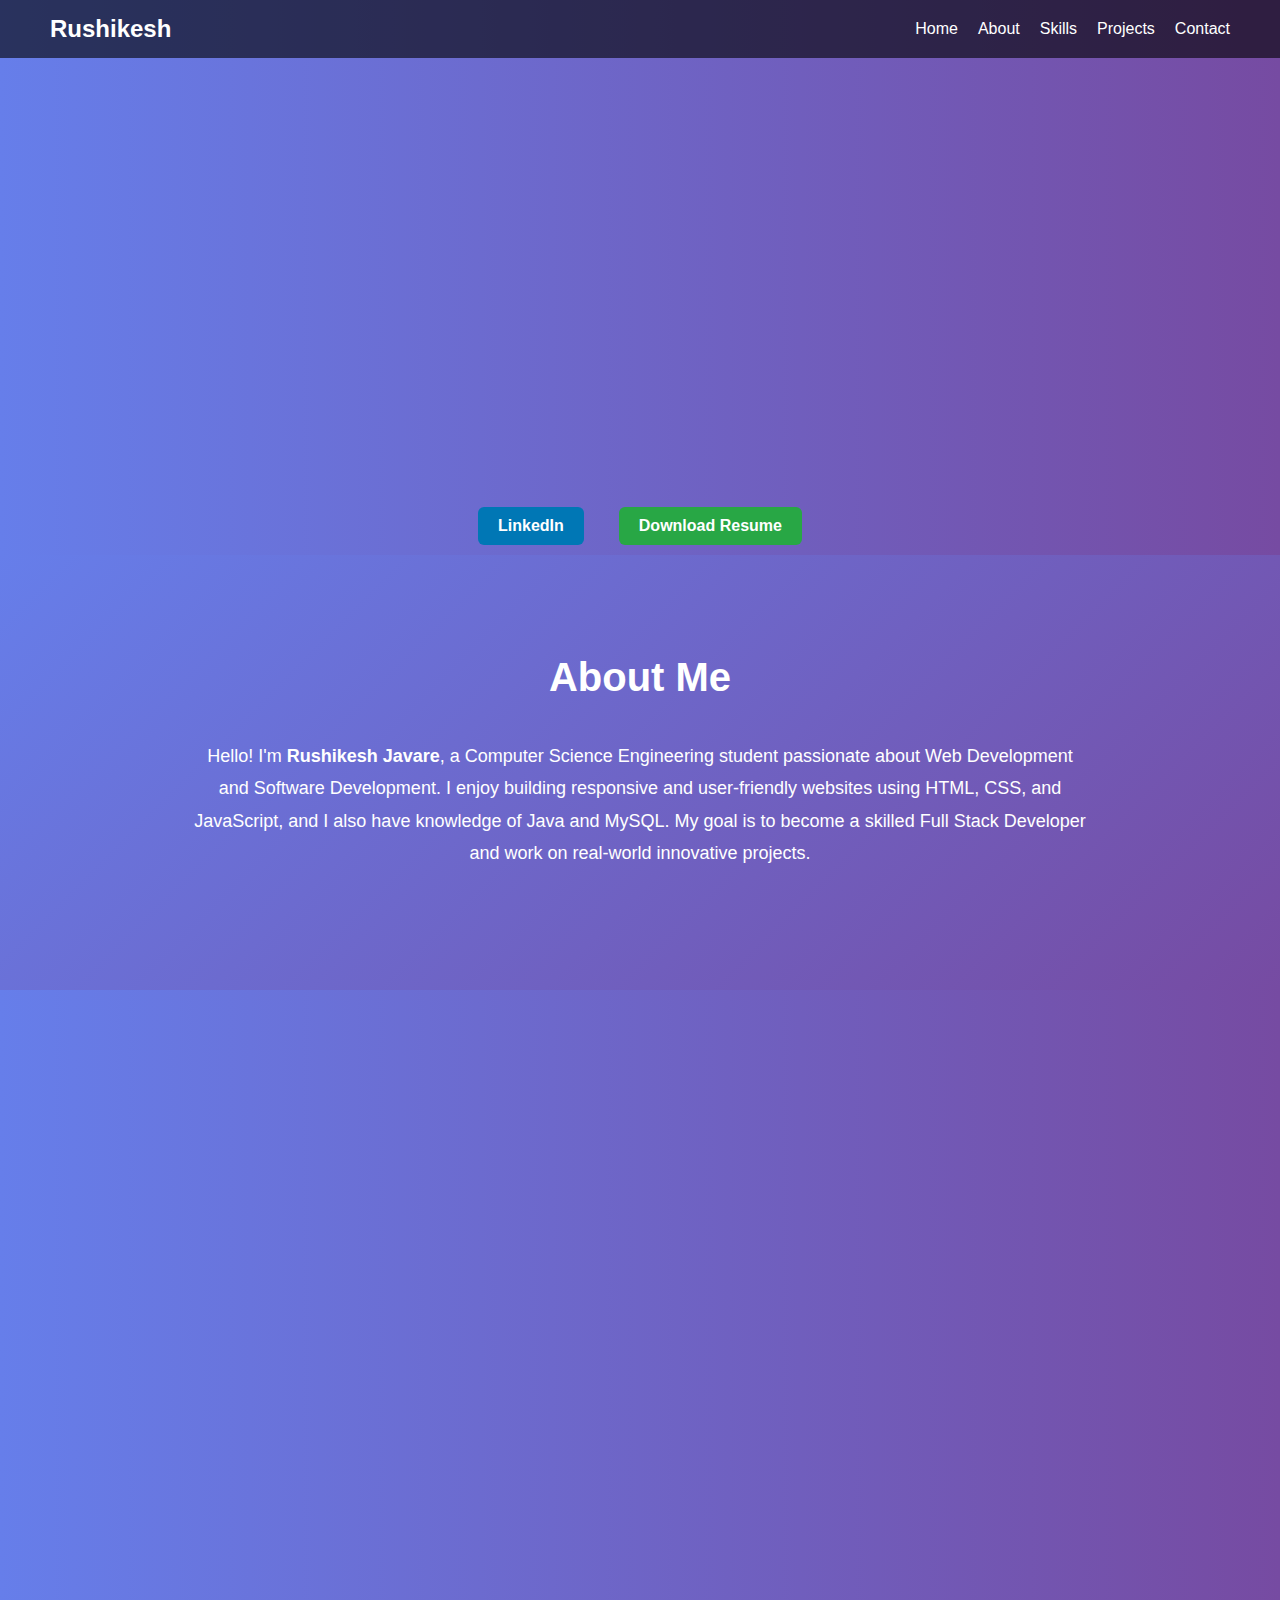
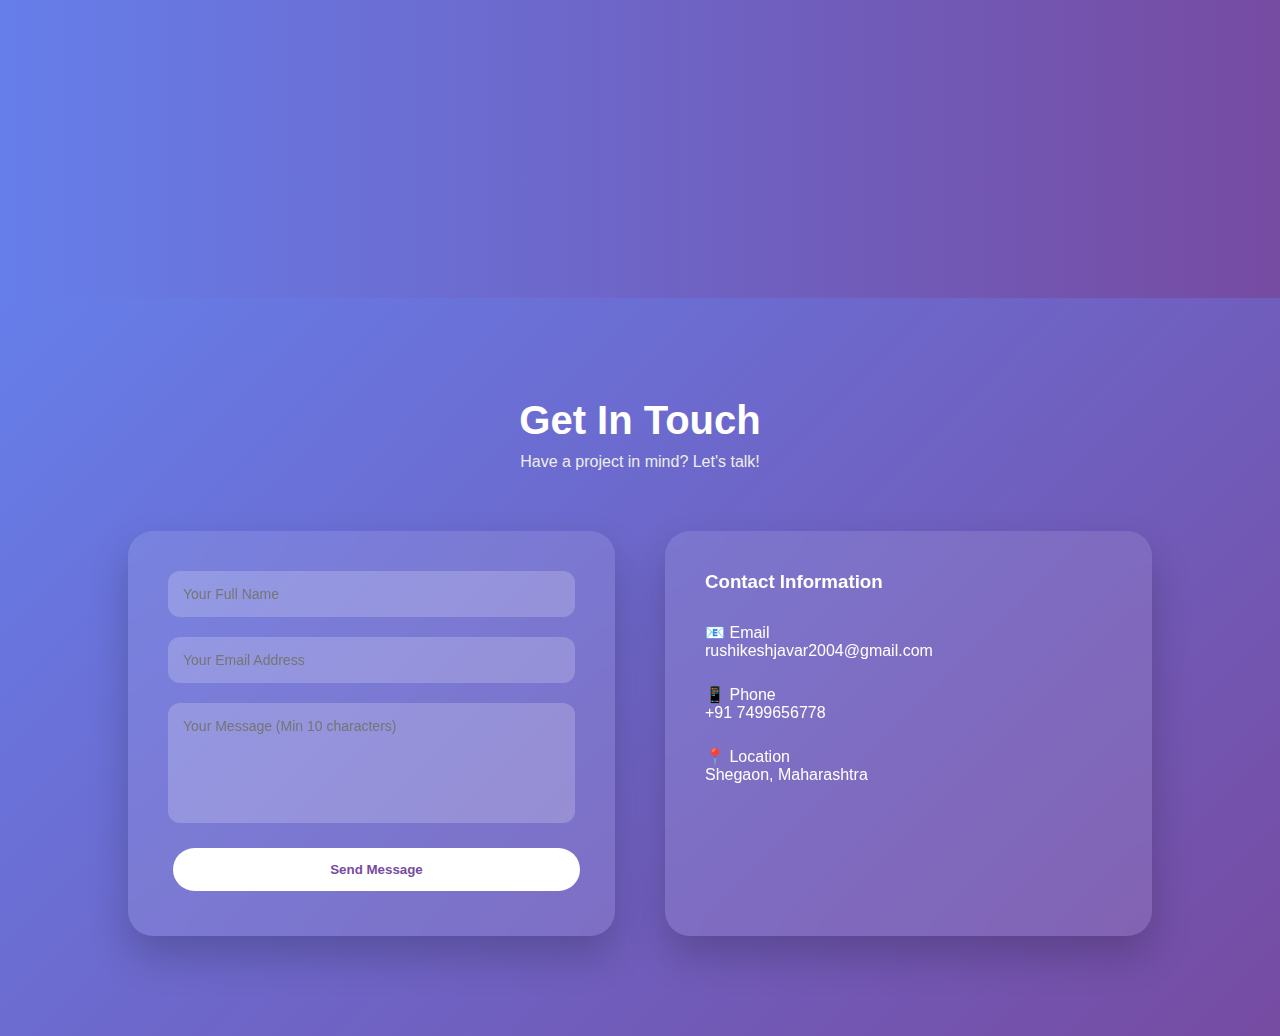
<file: index.html>
<!DOCTYPE html>
<html lang="en">
<head>
    <meta charset="UTF-8">
    <title>Rushikesh Portfolio</title>
    <meta name="viewport" content="width=device-width, initial-scale=1.0">
    <link rel="stylesheet" href="style.css">
</head>
<body>

<!-- Navbar -->
<nav>
    <h2 class="logo">Rushikesh</h2>
    <div class="menu-toggle" onclick="toggleMenu()">☰</div>
    <ul id="nav-links">
        <li><a href="#home">Home</a></li>
        <li><a href="#about">About</a></li>
        <li><a href="#skills">Skills</a></li>
        <li><a href="#projects">Projects</a></li>
        <li><a href="#contact">Contact</a></li>
    </ul>
</nav>

   


    <section id="home" class="section">
    <img src="profile.jpg" alt="Rushikesh" class="profile-pic">

    <h1>Hello, I'm <span id="typing"></span></h1>
    <p>Computer Science Engineering Student</p>
</section>

<section>

<div class="button-group">
 

    <a class="btn linkedin-btn"
       href="https://www.linkedin.com/in/rushikesh-javare-511185348"
       target="_blank">
       LinkedIn
    </a>

    <a class="btn resume-btn"
       href="Rushikesh_Resume.pdf"
       download>
       Download Resume
    </a>
</div>
</section>

<section id="about" class="about">
    <div class="about-container">
        <h2>About Me</h2>

        <p class="about-text">
            Hello! I'm <b>Rushikesh Javare</b>, a Computer Science Engineering student passionate about Web Development and Software Development. I enjoy building responsive and user-friendly websites using HTML, CSS, and JavaScript, and I also have knowledge of Java and MySQL. My goal is to become a skilled Full Stack Developer and work on real-world innovative projects.
        </p>

    </div>
</section>
<!-- Skills -->
<section id="skills" class="section light-bg">
    <h2>My Skills</h2>
    <div class="card-container">
        <div class="card">HTML</div>
        <div class="card">CSS</div>
        <div class="card">JavaScript</div>
        <div class="card">Java</div>
        <div class="card">SQL</div>
    </div>
</section>

<!-- Projects -->
<section id="projects" class="section">
    <h2>My Project</h2>

    <div class="card-container">

        <!-- Project 1 -->
        <div class="card">
            <h3>SecureLife Insurance Website</h3>
            <p style="margin-top:10px; font-size:14px;">
                A responsive insurance website built using HTML and CSS.
                It provides health, life, and vehicle insurance services
                with clean UI design and structured layout.
            </p>

            <br>

            <a href="https://rushikeshjavare2004-dot.github.io/rushikesh-javare-/" target="_blank">
                <button>Live Demo</button>
            </a>

            <a href="https://github.com/rushikeshjavare2004-dot/rushikesh-javare-" target="_blank">
                <button>GitHub</button>
            </a>
        </div>

        <!-- Project 2 -->
        <div class="card">
            <h3>Sport Matchmaking System</h3>
            <p style="margin-top:10px; font-size:14px;">
                A web-based platform that connects players and teams 
                for organizing sports matches. Currently under development.
            </p>

            <br>

            <button style="background:#facc15; color:black;">
                🚧 Currently Working
            </button>
        </div>

    </div>
</section>
        <!-- Contact Info -->
       <section id="contact" class="contact">
    <h2>Get In Touch</h2>
    <p class="subtitle">Have a project in mind? Let's talk!</p>

    <div class="contact-wrapper">

        <!-- Left Form -->
        <div class="form-box">
            <input type="text" placeholder="Your Full Name">
            <input type="email" placeholder="Your Email Address">
            <textarea placeholder="Your Message (Min 10 characters)"></textarea>
            <button>Send Message</button>
        </div>

        <!-- Right Info -->
        <div class="info-box">
            <h3>Contact Information</h3>

            <div class="info-item">
                📧 <span>Email</span><br>
                <a href="mailto:rushikeshjavar2004@gmail.com">
                    rushikeshjavar2004@gmail.com
                </a>
            </div>

            <div class="info-item">
                📱 <span>Phone</span><br>
                <a href="tel:+917499656778">
                    +91 7499656778
                </a>
            </div>

            <div class="info-item">
                📍 <span>Location</span><br>
                Shegaon, Maharashtra
            </div>
        </div>

    </div>
</section>

<!-- Modal -->
<div id="projectModal" class="modal">
    <div class="modal-content">
        <span class="close" onclick="closeModal()">&times;</span>
        <h2>Portfolio Website</h2>
        <p>This project is built using HTML, CSS, and JavaScript with responsive design and animations.</p>
    </div>
</div>

<script src="app.js"></script>
</body>
</html>
</file>
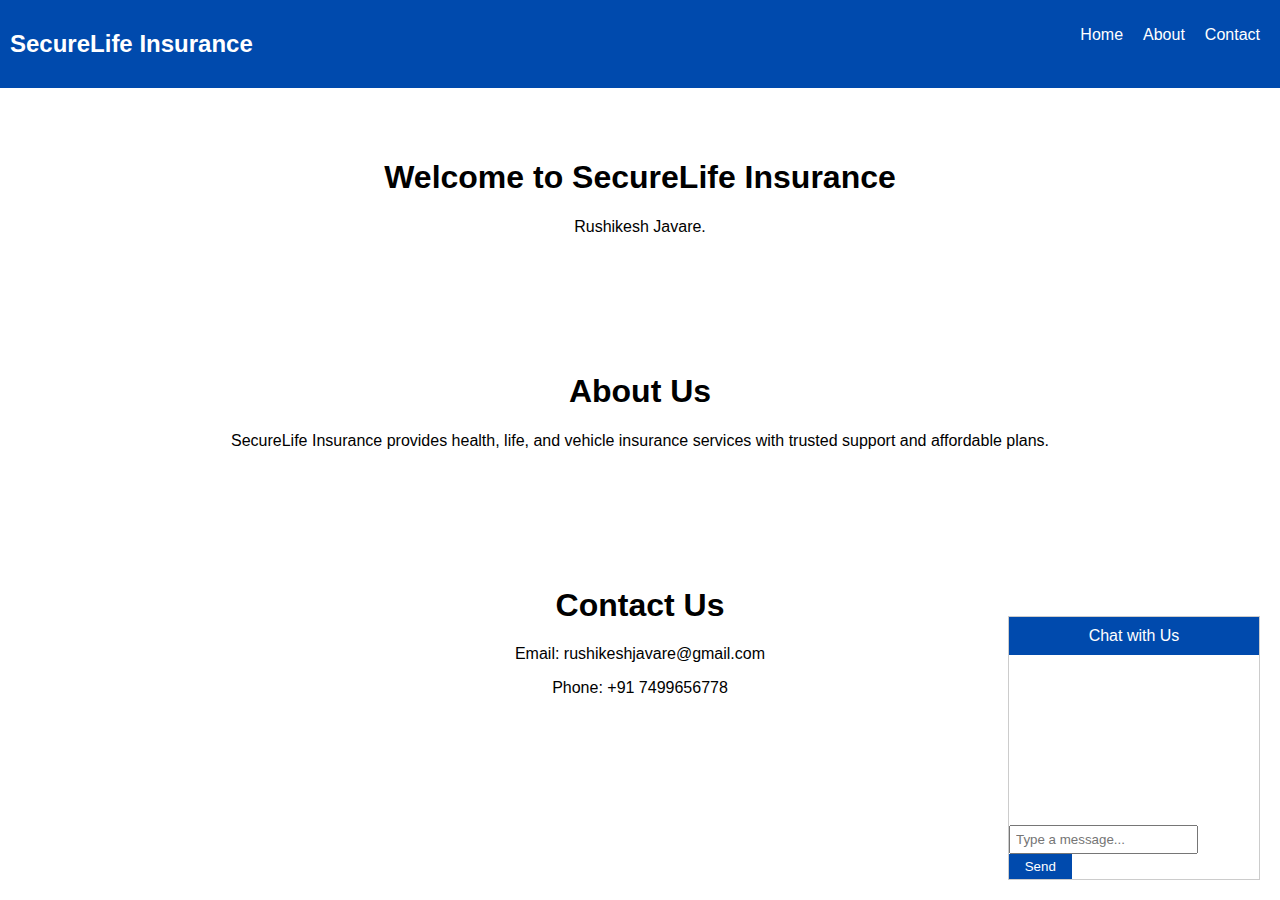
<file: Project folder/index.html>
<!DOCTYPE html>
<html lang="en">
<head>
    <meta charset="UTF-8">
    <title>SecureLife Insurance</title>
    <link rel="stylesheet" href="style.css">
</head>
<body>

<!-- Navigation -->
<nav>
    <h2>SecureLife Insurance</h2>
    <ul>
        <li><a href="#home">Home</a></li>
        <li><a href="#about">About</a></li>
        <li><a href="#contact">Contact</a></li>
    </ul>
</nav>

<!-- Home Section -->
<section id="home" class="section">
    <h1>Welcome to SecureLife Insurance</h1>
    <p>Rushikesh Javare.</p>
</section>

<!-- About Section -->
<section id="about" class="section">
    <h1>About Us</h1>
    <p>
        SecureLife Insurance provides health, life, and vehicle insurance
        services with trusted support and affordable plans.
    </p>
</section>

<!-- Contact Section -->
<section id="contact" class="section">
    <h1>Contact Us</h1>
    <p>Email: rushikeshjavare@gmail.com</p>
    <p>Phone: +91 7499656778</p>
</section>

<!-- Chatbot -->
<div class="chatbot">
    <div class="chat-header">Chat with Us</div>
    <div class="chat-body" id="chatBody"></div>
    <input type="text" id="userInput" placeholder="Type a message..." />
    <button onclick="sendMessage()">Send</button>
</div>

<script src="script.js"></script>
</body>
</html>
</file>
<file: style.css>
html {
    scroll-behavior: smooth;
}

* {
    margin: 0;
    padding: 0;
    box-sizing: border-box;
    font-family: Arial, sans-serif;
}

body {
    background: linear-gradient(to right, #667eea, #764ba2);
    color: white;
}

nav {
    display: flex;
    justify-content: space-between;
    padding: 15px 50px;
    background: rgba(0,0,0,0.6);
    align-items: center;
}

nav ul {
    display: flex;
    list-style: none;
}

nav ul li {
    margin-left: 20px;
}

nav ul li a {
    color: white;
    text-decoration: none;
}

.menu-toggle {
    display: none;
    font-size: 25px;
    cursor: pointer;
}

.section {
    padding: 80px 20px;
    text-align: center;
    opacity: 0;
    transform: translateY(40px);
    transition: 0.6s ease;
}

.section.show {
    opacity: 1;
    transform: translateY(0);
}

.light-bg {
    background: rgba(255,255,255,0.1);
}

.card-container {
    display: flex;
    justify-content: center;
    flex-wrap: wrap;
    margin-top: 30px;
}

.card {
    background: white;
    color: black;
    padding: 20px;
    margin: 15px;
    width: 250px;
    border-radius: 12px;
    box-shadow: 0px 8px 20px rgba(0,0,0,0.3);
    transition: 0.3s;
}

.card:hover {
    transform: translateY(-10px);
}

button {
    padding: 8px 15px;
    margin: 5px;
    background: #667eea;
    color: white;
    border: none;
    cursor: pointer;
    border-radius: 5px;
}

button:hover {
    background: #764ba2;
}

form {
    max-width: 400px;
    margin: auto;
}

form input, form textarea {
    width: 100%;
    padding: 10px;
    margin: 10px 0;
}

/* Modal */
.modal {
    display: none;
    position: fixed;
    width: 100%;
    height: 100%;
    background: rgba(0,0,0,0.6);
}

.modal-content {
    background: white;
    color: black;
    padding: 30px;
    width: 50%;
    margin: 10% auto;
    border-radius: 10px;
}

.close {
    float: right;
    font-size: 25px;
    cursor: pointer;
}

/* Mobile */
@media (max-width: 768px) {

    nav ul {
        flex-direction: column;
        display: none;
        width: 100%;
        background: rgba(0,0,0,0.8);
    }

    nav ul.show {
        display: flex;
    }

    .menu-toggle {
        display: block;
    }

    .card-container {
        flex-direction: column;
        align-items: center;
    }

    .modal-content {
        width: 90%;
    }
}
.btn {
    display: inline-block;
    padding: 10px 20px;
    margin: 10px;
    background: #667eea;
    color: white;
    text-decoration: none;
    border-radius: 6px;
    font-weight: bold;
    transition: 0.3s;
}

.btn:hover {
    transform: scale(1.05);
    background: #764ba2;
}

.linkedin-btn {
    background: #0077b5;
}

.linkedin-btn:hover {
    background: #005f8d;
}

.resume-btn {
    background: #28a745;
}

.resume-btn:hover {
    background: #1e7e34;
}
.about {
    padding: 100px 10%;
    background: linear-gradient(135deg, #667eea, #764ba2);
    text-align: center;
    color: white;
}

.about-container {
    max-width: 900px;
    margin: auto;
}

.about h2 {
    font-size: 40px;
    margin-bottom: 40px;
}

.about-text {
    font-size: 18px;
    line-height: 1.8;
    margin-bottom: 20px;
}
.contact {
    padding: 100px 10%;
    background: linear-gradient(135deg, #667eea, #764ba2);
    text-align: center;
}

.contact h2 {
    font-size: 40px;
    margin-bottom: 10px;
    color: #fff;
}

.subtitle {
    color: #eee;
    margin-bottom: 60px;
}

.contact-wrapper {
    display: flex;
    justify-content: center;
    align-items: stretch;
    gap: 50px;
    flex-wrap: wrap;
}

/* FORM BOX */
.form-box {
    flex: 1;
    min-width: 350px;
    background: rgba(255,255,255,0.1);
    backdrop-filter: blur(15px);
    padding: 40px;
    border-radius: 25px;
    box-shadow: 0 20px 40px rgba(0,0,0,0.2);
}

/* IMPORTANT FIX */
.form-box input,
.form-box textarea {
    display: block;
    width: 100%;
    padding: 15px;
    margin-bottom: 20px;
    border-radius: 12px;
    border: none;
    background: rgba(255,255,255,0.2);
    color: white;
    font-size: 14px;
}

.form-box textarea {
    height: 120px;
    resize: none;
}

.form-box button {
    width: 100%;
    padding: 14px;
    border: none;
    border-radius: 30px;
    background: #ffffff;
    color: #764ba2;
    font-weight: bold;
    cursor: pointer;
    transition: 0.3s;
}

.form-box button:hover {
    background: #eee;
}

/* INFO BOX */
.info-box {
    flex: 1;
    min-width: 350px;
    background: rgba(255,255,255,0.1);
    backdrop-filter: blur(15px);
    padding: 40px;
    border-radius: 25px;
    box-shadow: 0 20px 40px rgba(0,0,0,0.2);
    text-align: left;
    color: white;
}

.info-box h3 {
    margin-bottom: 30px;
}

.info-item {
    margin-bottom: 25px;
}

.info-box a {
    color: #fff;
    text-decoration: none;
    font-weight: 500;
}

.info-box a:hover {
    text-decoration: underline;
}
/* Project Card Improve */
#projects .card {
    padding: 25px;
    text-align: center;
}

#projects .card h3 {
    margin-bottom: 10px;
    font-size: 18px;
}

#projects .card p {
    color: #ccc;
    line-height: 1.5;
}

#projects button {
    margin: 5px;
}





.profile-pic {
    width: 180px;
    height: 180px;
    border-radius: 50%;
    object-fit: cover;
    margin-bottom: 20px;
    border: 4px solid white;
    box-shadow: 0 10px 25px rgba(0,0,0,0.4);
}




.button-group {
    margin-top: 20px;
    display: flex;
    justify-content: center;
    gap: 15px;
    flex-wrap: wrap;
}
</file>
<file: Project folder/style.css>
body {
    margin: 0;
    font-family: Arial, sans-serif;
}

/* Navigation */
nav {
    background: #004aad;
    color: white;
    padding: 10px;
    display: flex;
    justify-content: space-between;
}

nav ul {
    list-style: none;
    display: flex;
}

nav ul li {
    margin: 0 10px;
}

nav ul li a {
    color: white;
    text-decoration: none;
}

/* Sections */
.section {
    padding: 50px;
    text-align: center;
}

/* Chatbot */
.chatbot {
    position: fixed;
    bottom: 20px;
    right: 20px;
    width: 250px;
    background: white;
    border: 1px solid #ccc;
}

.chat-header {
    background: #004aad;
    color: white;
    padding: 10px;
    text-align: center;
}

.chat-body {
    height: 150px;
    overflow-y: auto;
    padding: 10px;
    font-size: 14px;
}

.chatbot input {
    width: 70%;
    padding: 5px;
}

.chatbot button {
    width: 25%;
    padding: 5px;
    background: #004aad;
    color: white;
    border: none;
    cursor: pointer;
}
</file>
